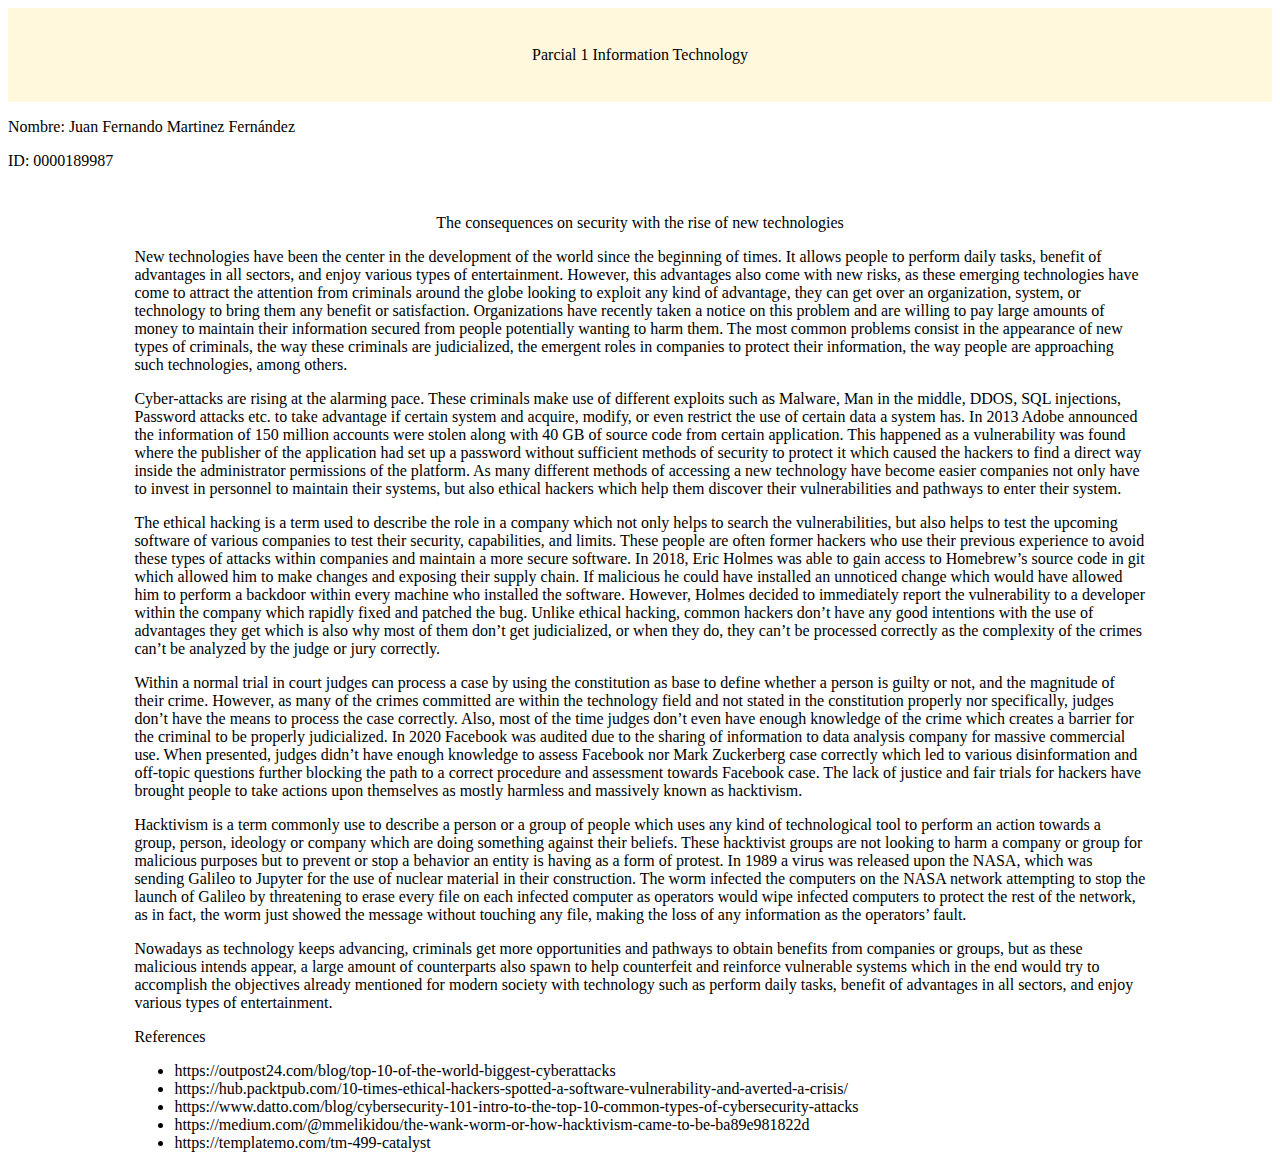
<file: index.html>
<html>

<head>
    <link rel="stylesheet" href="style.css">
</head>

<body>
    <header>Parcial 1 Information Technology</header>
    <div id="nom">
        <p>Nombre: Juan Fernando Martinez Fernández</p>
        <p>ID: 0000189987</p>
    </div>
    <div id="content">
        <p style="text-align: center;">The consequences on security with the rise of new technologies</p>

        <p>New technologies have been the center in the development of the world since the beginning of times. It allows
            people to perform daily tasks, benefit of advantages in all sectors, and enjoy various types of
            entertainment. However, this advantages also come with new risks, as these emerging technologies have come
            to attract the attention from criminals around the globe looking to exploit any kind of advantage, they can
            get over an organization, system, or technology to bring them any benefit or satisfaction. Organizations
            have recently taken a notice on this problem and are willing to pay large amounts of money to maintain their
            information secured from people potentially wanting to harm them. The most common problems consist in the
            appearance of new types of criminals, the way these criminals are judicialized, the emergent roles in
            companies to protect their information, the way people are approaching such technologies, among others.</p>
        <p> Cyber-attacks are rising at the alarming pace. These criminals make use of different exploits such as
            Malware, Man in the middle, DDOS, SQL injections, Password attacks etc. to take advantage if certain system
            and acquire, modify, or even restrict the use of certain data a system has. In 2013 Adobe announced the
            information of 150 million accounts were stolen along with 40 GB of source code from certain application.
            This happened as a vulnerability was found where the publisher of the application had set up a password
            without sufficient methods of security to protect it which caused the hackers to find a direct way inside
            the administrator permissions of the platform. As many different methods of accessing a new technology have
            become easier companies not only have to invest in personnel to maintain their systems, but also ethical
            hackers which help them discover their vulnerabilities and pathways to enter their system. </p>
        <p> The ethical hacking is a term used to describe the role in a company which not only helps to search the
            vulnerabilities, but also helps to test the upcoming software of various companies to test their security,
            capabilities, and limits. These people are often former hackers who use their previous experience to avoid
            these types of attacks within companies and maintain a more secure software. In 2018, Eric Holmes was able
            to gain access to Homebrew’s source code in git which allowed him to make changes and exposing their supply
            chain. If malicious he could have installed an unnoticed change which would have allowed him to perform a
            backdoor within every machine who installed the software. However, Holmes decided to immediately report the
            vulnerability to a developer within the company which rapidly fixed and patched the bug. Unlike ethical
            hacking, common hackers don’t have any good intentions with the use of advantages they get which is also why
            most of them don’t get judicialized, or when they do, they can’t be processed correctly as the complexity of
            the crimes can’t be analyzed by the judge or jury correctly. </p>
        <p> Within a normal trial in court judges can process a case by using the constitution as base to define whether
            a person is guilty or not, and the magnitude of their crime. However, as many of the crimes committed are
            within the technology field and not stated in the constitution properly nor specifically, judges don’t have
            the means to process the case correctly. Also, most of the time judges don’t even have enough knowledge of
            the crime which creates a barrier for the criminal to be properly judicialized. In 2020 Facebook was audited
            due to the sharing of information to data analysis company for massive commercial use. When presented,
            judges didn’t have enough knowledge to assess Facebook nor Mark Zuckerberg case correctly which led to
            various disinformation and off-topic questions further blocking the path to a correct procedure and
            assessment towards Facebook case. The lack of justice and fair trials for hackers have brought people to
            take actions upon themselves as mostly harmless and massively known as hacktivism. </p>
        <p> Hacktivism is a term commonly use to describe a person or a group of people which uses any kind of
            technological tool to perform an action towards a group, person, ideology or company which are doing
            something against their beliefs. These hacktivist groups are not looking to harm a company or group for
            malicious purposes but to prevent or stop a behavior an entity is having as a form of protest. In 1989 a
            virus was released upon the NASA, which was sending Galileo to Jupyter for the use of nuclear material in
            their construction. The worm infected the computers on the NASA network attempting to stop the launch of
            Galileo by threatening to erase every file on each infected computer as operators would wipe infected
            computers to protect the rest of the network, as in fact, the worm just showed the message without touching
            any file, making the loss of any information as the operators’ fault.</p>
        <p> Nowadays as technology keeps advancing, criminals get more opportunities and pathways to obtain benefits
            from companies or groups, but as these malicious intends appear, a large amount of counterparts also spawn
            to help counterfeit and reinforce vulnerable systems which in the end would try to accomplish the objectives
            already mentioned for modern society with technology such as perform daily tasks, benefit of advantages in
            all sectors, and enjoy various types of entertainment.</p>

            <div id="ref">References</div>
            <ul>
            <li>https://outpost24.com/blog/top-10-of-the-world-biggest-cyberattacks </li>
            <li>https://hub.packtpub.com/10-times-ethical-hackers-spotted-a-software-vulnerability-and-averted-a-crisis/</li>
            <li>https://www.datto.com/blog/cybersecurity-101-intro-to-the-top-10-common-types-of-cybersecurity-attacks</li>
            <li>https://medium.com/@mmelikidou/the-wank-worm-or-how-hacktivism-came-to-be-ba89e981822d</li>
            <li>https://templatemo.com/tm-499-catalyst</li>
            </ul>
    </div>

</body>


</html>
</file>
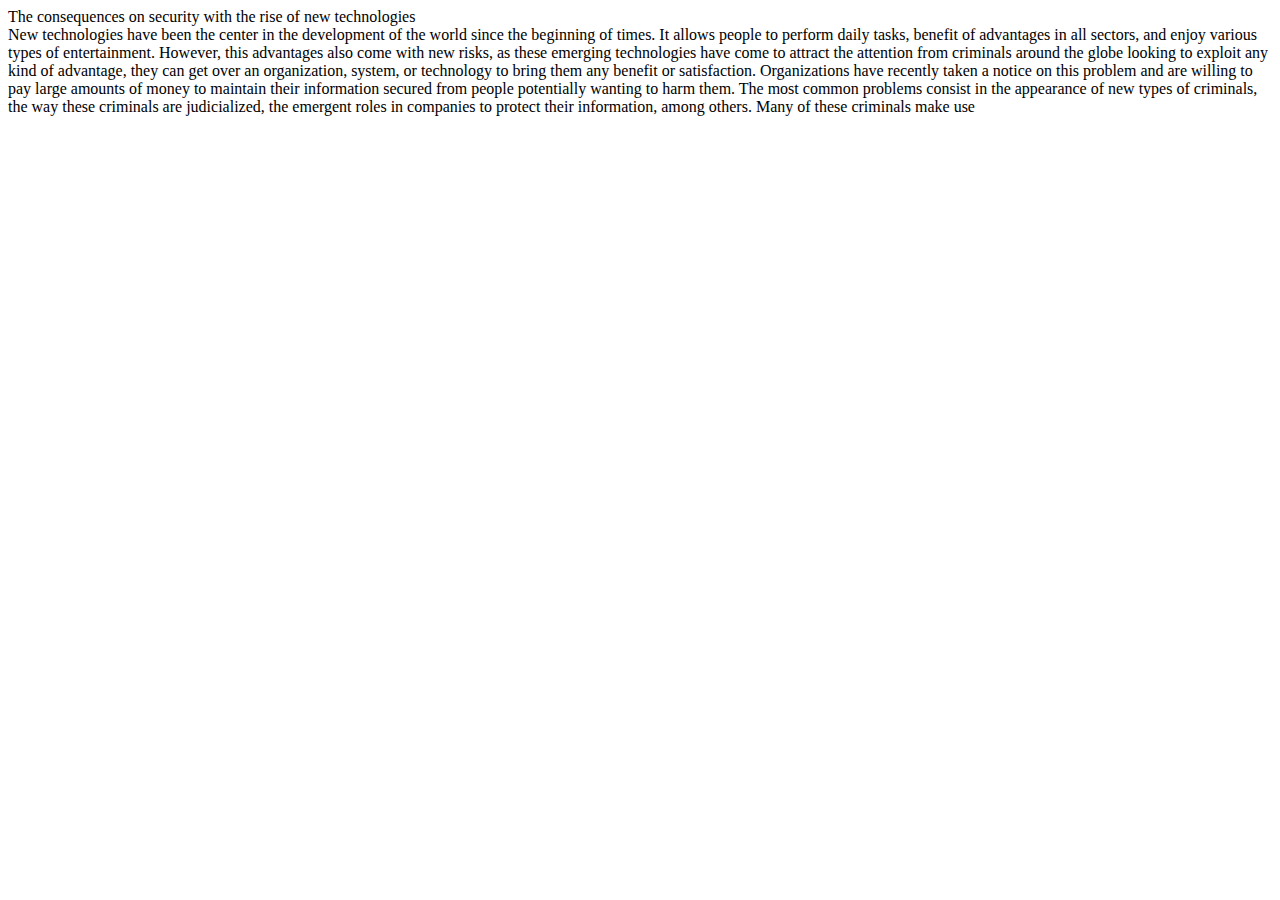
<file: Examen1.html>
<html>

<head>

</head>

<body>
    <header>The consequences on security with the rise of new technologies</header>

    New technologies have been the center in the development of the world since the beginning of times. It allows people
    to perform daily tasks, benefit of advantages in all sectors, and enjoy various types of entertainment. However,
    this advantages also come with new risks, as these emerging technologies have come to attract the attention from
    criminals around the globe looking to exploit any kind of advantage, they can get over an organization, system, or
    technology to bring them any benefit or satisfaction. Organizations have recently taken a notice on this problem and
    are willing to pay large amounts of money to maintain their information secured from people potentially wanting to
    harm them. The most common problems consist in the appearance of new types of criminals, the way these criminals are
    judicialized, the emergent roles in companies to protect their information, among others.

    Many of these criminals make use

</body>


</html>
</file>
<file: style.css>
#content{
    padding-left: 10%;
    padding-top: 1%;
    padding-right: 10%;
}

header{
    text-align: center;
    padding: 3%;
    
    background-color: cornsilk;
}
#ref{}
#nom{
    
}
</file>
